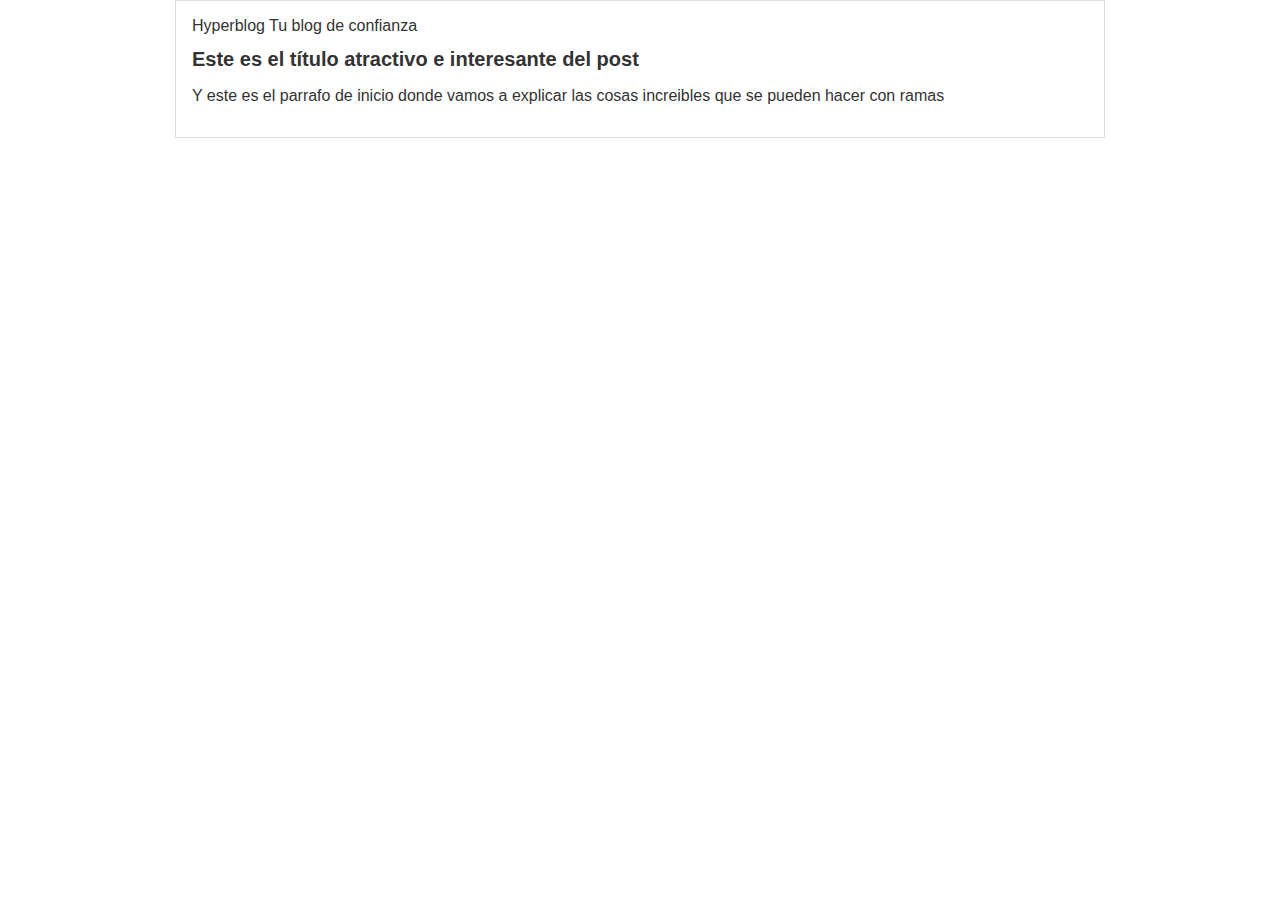
<file: blogpost.html>
<html>
    <head>
        <title>El titulo del post</title>
        <link rel="stylesheet" href="css/estilos.css">
    </head>
    <body>
        <div id="container">
            <div id="cabecera">
                Hyperblog
                <span id="tagline">Tu blog de confianza</span>
            </div>
            <div id="post">
                <h1>Este es el título 
                    atractivo e interesante del 
                    post
                </h1>
                <p>Y este es el parrafo de inicio donde vamos a 
                    explicar las cosas increibles que se pueden hacer con 
                    ramas
                </p>
            </div>
        </div>
    </body>
</html>
</file>
<file: css/estilos.css>
body{
    color: #333;
    text-align: center;
    font-family: Arial, Helvetica, sans-serif;
    font-size: 16px;
    margin: 0;
    padding: 0;
}

#container{
    width: 70%;
    padding: 1em;
    text-align: left;
    border: 1px solid #DDD;
    margin: 0 auto;
}

#container h1{
    font-size: 20px;
}
</file>
